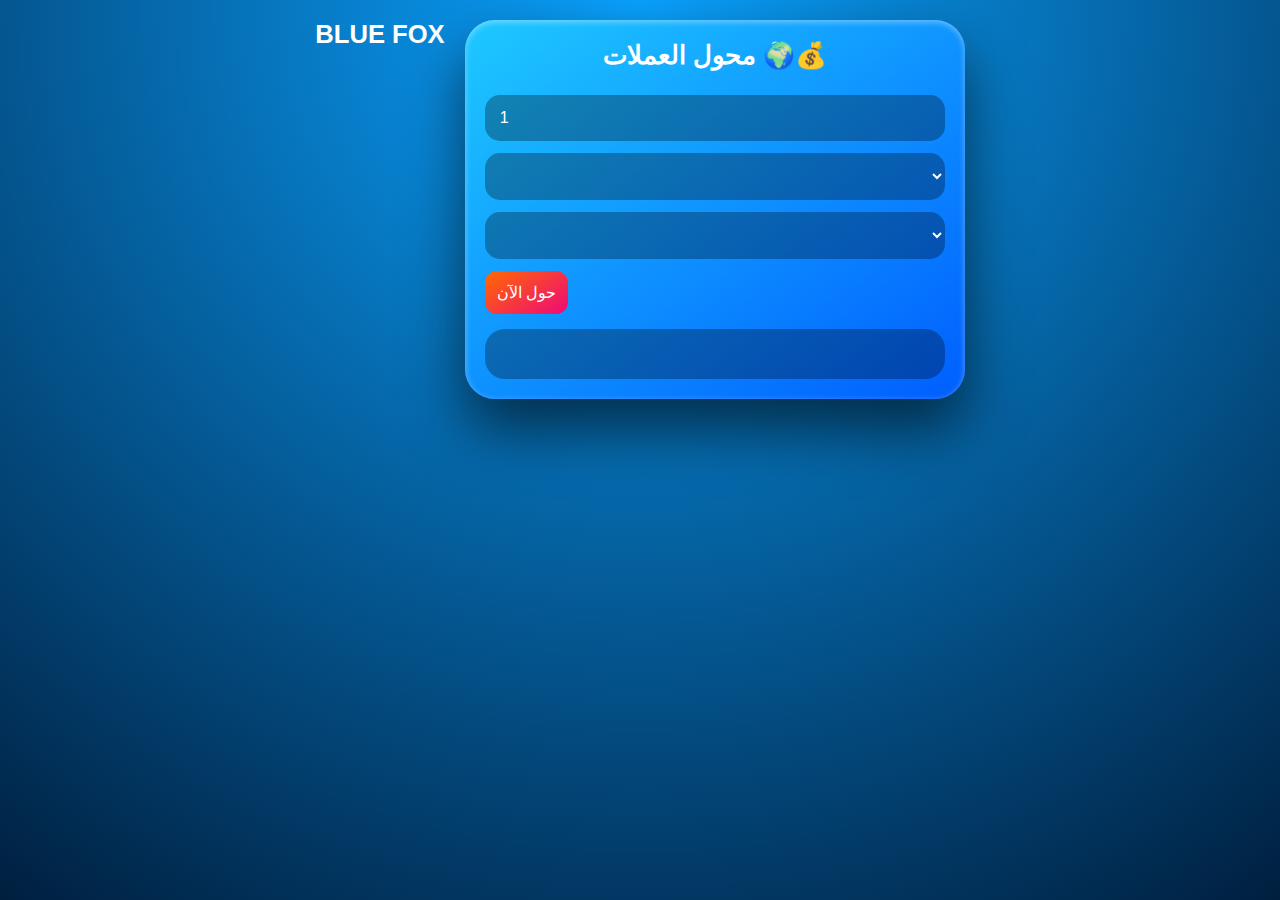
<file: index.html>
<!DOCTYPE html>
<html lang="ar">
<head>
    <meta property="og:description" content="موقع لتحويل عملات كل العالم">
    <meta property="og:title" content="BLUE FOX Currency Converter">
    <meta property="og:type" content="website">

    

    <link rel="icon" href="assets/images/favicon.ico" type="image/x-icon">

     <title>BLUE FOX Currency Converter💰</title>
    
    <link rel="icon" href="favicon.ico" type="image/x-icon">

    <meta charset="UTF-8">
   



    <!-- Google Site Verification -->
    <meta name="google-site-verification" content="_7bWDxFYOvYc3tdI3jmdJdhEga031alKd3bYBA9Khe0" />

</head>
<body>

    <h1>BLUE FOX</h1>

</body>
</html>


    <meta charset="UTF-8">
    <title>محول العملات العالمي</title>
    <link rel="stylesheet" href="style.css">
</head>
<body>
    <div class="container">
        <h1>محول العملات 🌍💰</h1>

        <div class="converter">
            <input type="number" id="amount" placeholder="المبلغ" value="1">

            <select id="fromCurrency">
                <!-- سيتم ملؤها تلقائيًا -->
            </select>

            <select id="toCurrency">
                <!-- سيتم ملؤها تلقائيًا -->
            </select>

            <button onclick="convertCurrency()">حول الآن</button>
        </div>

        <div id="result"></div>
    </div>

    <script src="script.js"></script>
</body>
</html>
</file>
<file: style.css>
*{box-sizing:border-box;font-family:'Segoe UI',sans-serif;margin:0;padding:0;}
body{min-height:100vh;background:radial-gradient(circle at top,#0aa2ff,#001f3f);display:flex;justify-content:center;align-items:flex-start;gap:20px;padding:20px;color:white;transition:0.3s;}

/* الحاوية الرئيسية */
.container{
  width:100%;
  max-width:500px;
  display:flex;
  flex-direction:column;
  gap:15px;
  border-radius:30px;
  background:linear-gradient(145deg,#1ec9ff,#005eff);
  box-shadow:0 30px 60px rgba(0,0,0,.6),inset 0 2px 6px rgba(255,255,255,.4);
  padding:20px;
  position:relative;
  overflow:hidden;
}
.container::before{
  content:"";
  position:absolute;
  inset:0;
  background:linear-gradient(120deg,transparent,rgba(255,255,255,.35),transparent);
  transform:translateX(-100%);
  transition:.7s;
}
.container:hover::before{transform:translateX(100%);}
.container:hover{transform:translateY(-5px) scale(1.02);box-shadow:0 40px 80px rgba(0,0,0,.9);}

h1{text-align:center;font-size:1.6rem;font-weight:800;margin-bottom:10px;}

/* الأزرار */
button{
  padding:12px;
  border:none;
  border-radius:12px;
  font-size:1rem;
  cursor:pointer;
  background:linear-gradient(145deg,#ff6a00,#ee0979);
  color:white;
  transition:0.3s;
}
button:hover{transform:translateY(-2px);box-shadow:0 6px 15px rgba(0,0,0,.5);}

/* المدخلات و التحديد */
textarea, select, input{
  width:100%;
  padding:14px 15px;
  border:none;
  border-radius:15px;
  margin-bottom:12px;
  font-size:1rem;
  outline:none;
  background:rgba(0,0,0,0.3);
  color:white;
  transition:0.3s;
  resize:vertical;
}
textarea:focus, select:focus, input:focus{background:rgba(0,0,0,0.4);}

/* النتيجة */
#result{
  background:rgba(0,0,0,0.3);
  border-radius:20px;
  padding:15px;
  font-size:1rem;
  min-height:50px;
}

/* الوضع الليلي / النهاري */
body.light{background:radial-gradient(circle at top,#f5f7fa,#c3cfe2);color:#000;}
body.light .container{background:linear-gradient(145deg,#a0c4ff,#005eff);}
body.light textarea,body.light select,body.light input{background:rgba(255,255,255,0.3);color:#000;}
body.light button{color:#000;}

/* متجاوب للجوال */
@media(max-width:600px){
  .container{width:95%;padding:15px;}
  textarea,select,input,button{font-size:1rem;padding:12px;}
}
</file>
